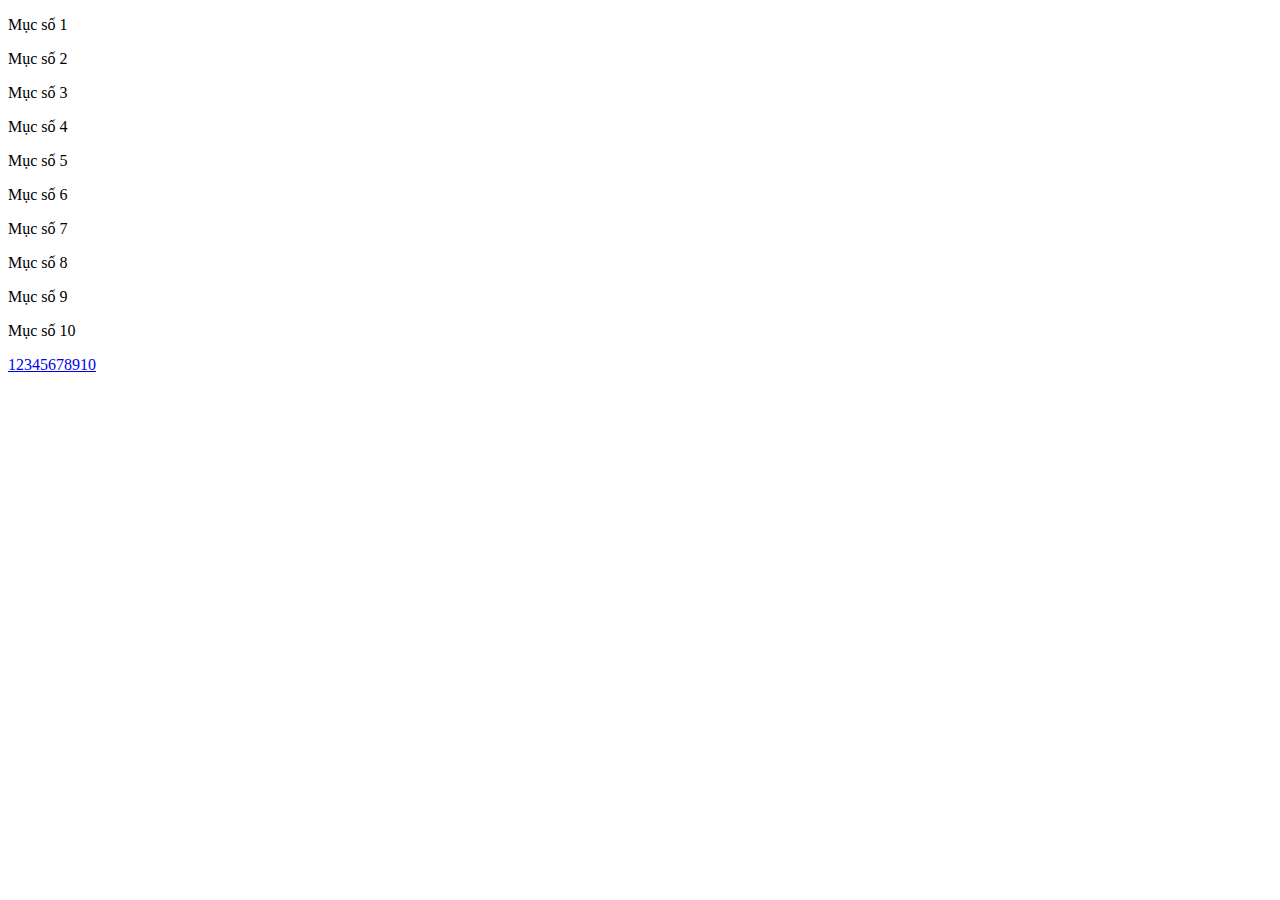
<file: Bài học Web back-end/Bài 8 PHP căn bản(i use javascript)/Bài 8.1/index.html>
<!DOCTYPE html>
<html>
<head>
    <title>Phân trang đơn giản</title>
</head>
<body>
    <div id="pageContent"></div>
    <div id="pagination"></div>

    <script src="pagination.js"></script>
</body>
</html>
</file>
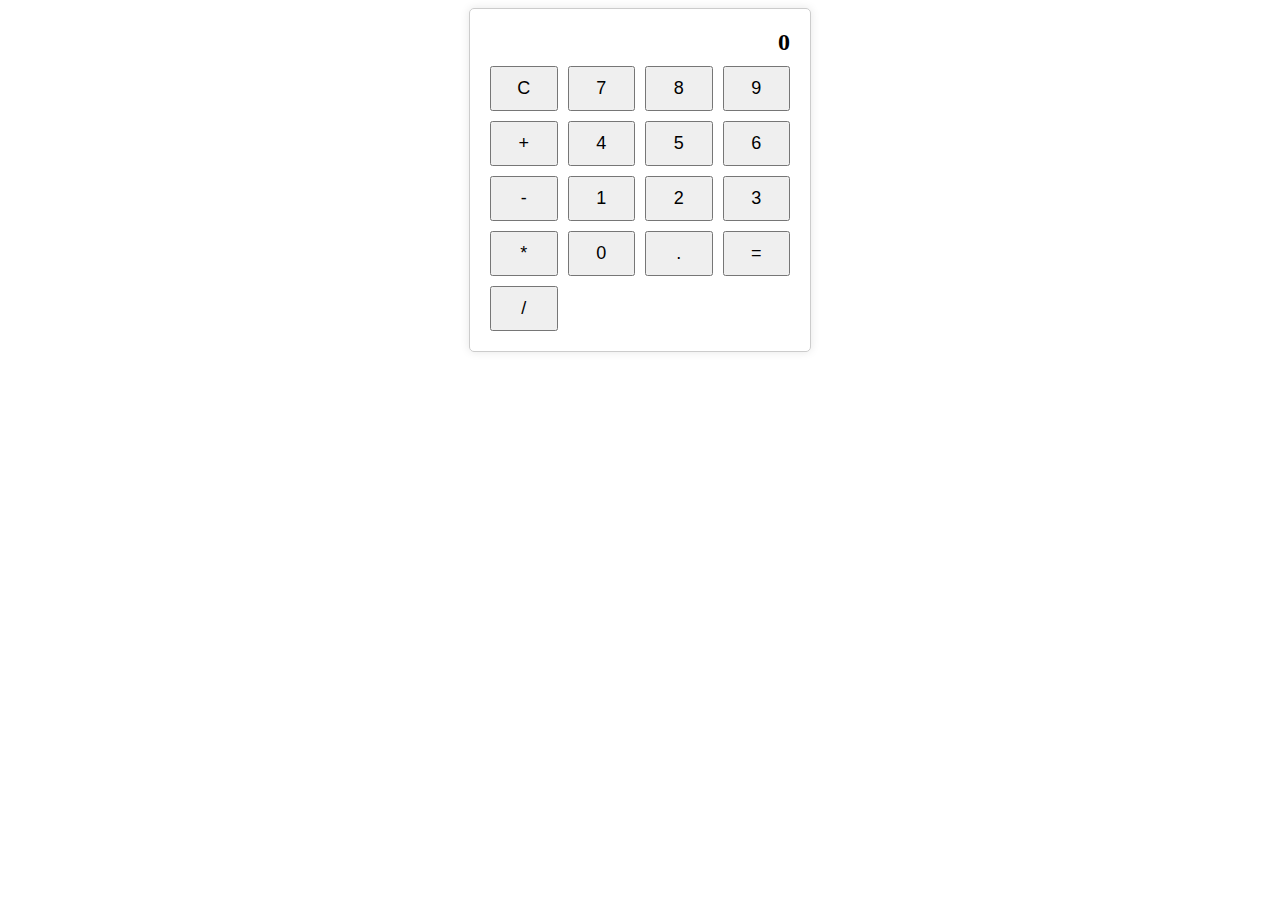
<file: Bài học Web back-end/Bài 8 PHP căn bản(i use javascript)/Bài 8.2/index.html>
<!DOCTYPE html>
<html>
<head>
    <title>Máy tính đơn giản</title>
    <link rel="stylesheet" type="text/css" href="calculator.css">
</head>
<body>
    <div class="calculator">
        <div class="output">
            <div class="result" id="result">0</div>
            <div class="expression" id="expression"></div>
        </div>
        <div class="buttons">
            <button onclick="clearOutput()">C</button>
            <button onclick="appendToExpression('7')">7</button>
            <button onclick="appendToExpression('8')">8</button>
            <button onclick="appendToExpression('9')">9</button>
            <button onclick="appendToExpression('+')">+</button>
            <button onclick="appendToExpression('4')">4</button>
            <button onclick="appendToExpression('5')">5</button>
            <button onclick="appendToExpression('6')">6</button>
            <button onclick="appendToExpression('-')">-</button>
            <button onclick="appendToExpression('1')">1</button>
            <button onclick="appendToExpression('2')">2</button>
            <button onclick="appendToExpression('3')">3</button>
            <button onclick="appendToExpression('*')">*</button>
            <button onclick="appendToExpression('0')">0</button>
            <button onclick="appendToExpression('.')">.</button>
            <button onclick="calculateResult()">=</button>
            <button onclick="appendToExpression('/')">/</button>
        </div>
    </div>
    <script src="calculator.js"></script>
</body>
</html>
</file>
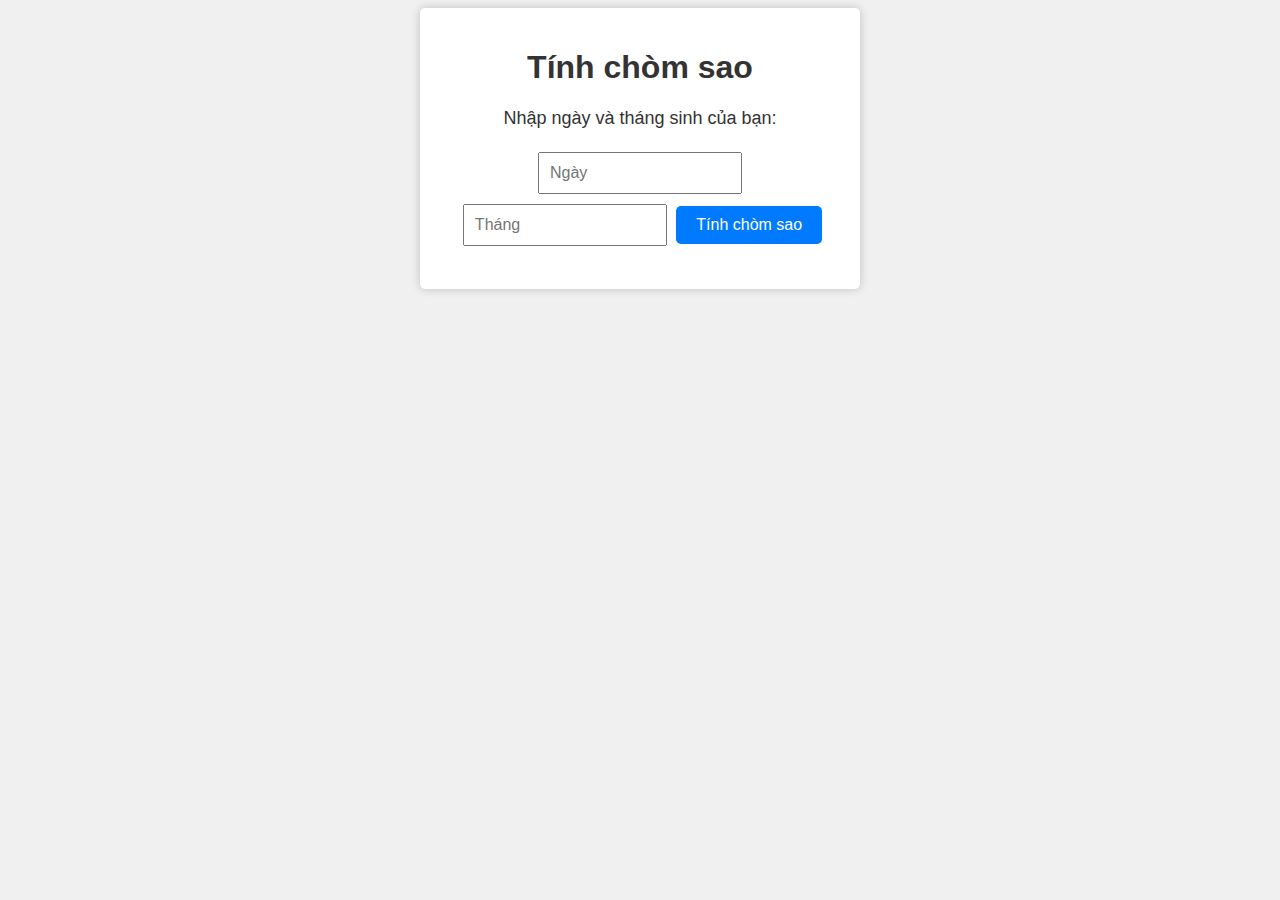
<file: Bài học Web back-end/Bài 8 PHP căn bản(i use javascript)/Bài 8.3/index.html>
<!DOCTYPE html>
<html>
<head>
    <title>Tính chòm sao</title>
    <link rel="stylesheet" type="text/css" href="style.css">
</head>
<body>
    <div class="container">
        <h1>Tính chòm sao</h1>
        <p>Nhập ngày và tháng sinh của bạn:</p>
        <input type="number" id="day" placeholder="Ngày">
        <input type="number" id="month" placeholder="Tháng">
        <button onclick="getZodiacSign()">Tính chòm sao</button>
        <p id="result"></p>
    </div>
    <script src="script.js"></script>
</body>
</html>
</file>
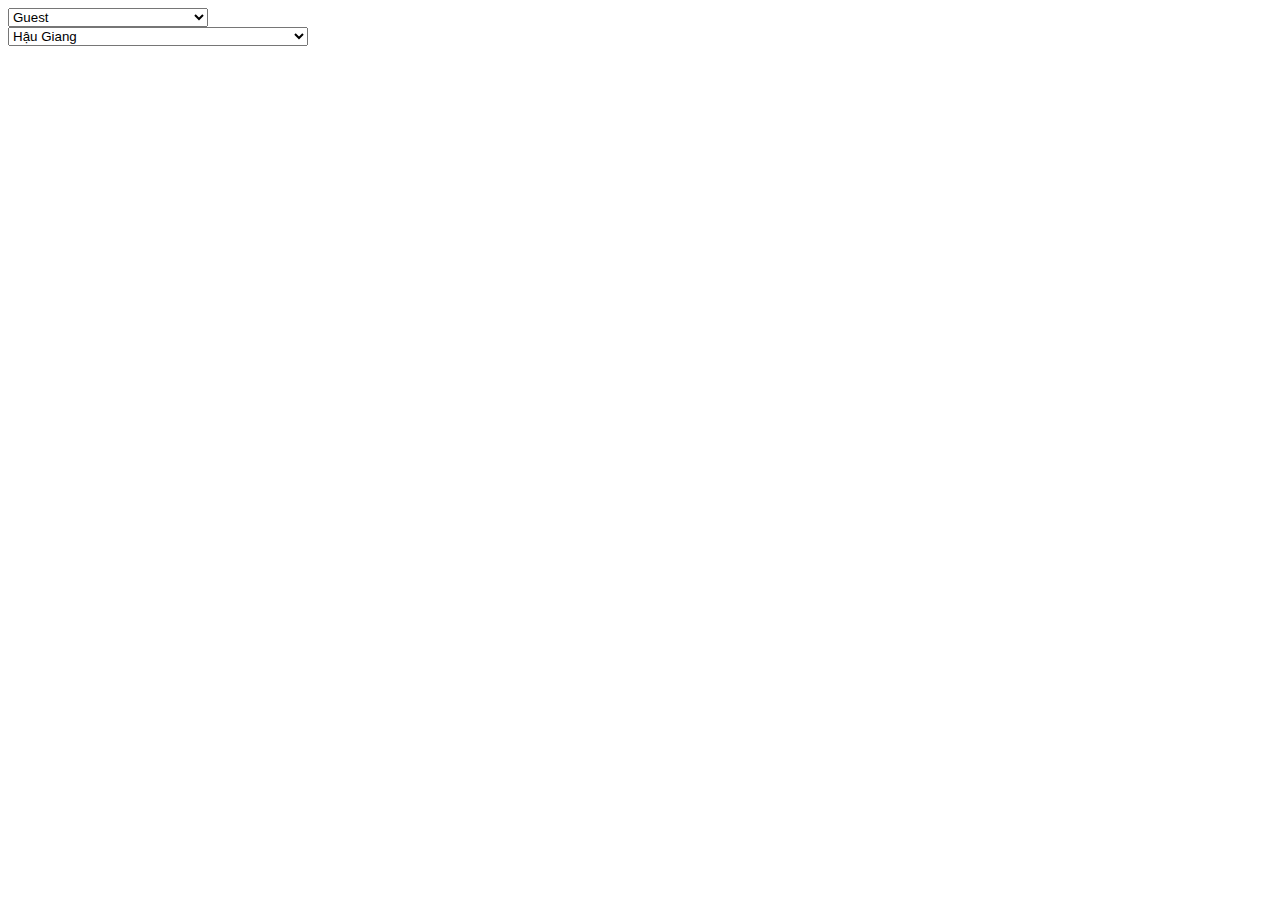
<file: Bài học Web back-end/Bài 8 PHP căn bản(i use javascript)/Bài 8.5/index.html>
<!DOCTYPE html>
<html>
<head>
  <title>Select Boxes</title>
</head>
<body>
  <div class="content">
    <select name="group" id="group" style="width: 200px"></select>
    <br>
    <select name="city" id="city" style="width: 300px"></select>
  </div>

  <script>
    var group = {
      '1': 'Admin',
      '2': 'Manager',
      '3': 'Member',
      '4': 'Guest'
    };

    var city = {
      'ct': 'Cần Thơ',
      'hg': 'Hậu Giang',
      'bt': 'Bến Tre'
    };

    function createSelectbox(name, attributes, array, keySelect) {
      var selectbox = document.getElementById(name);
      selectbox.style = attributes;

      for (var key in array) {
        var option = document.createElement('option');
        option.value = key;
        option.text = array[key];

        if (key == keySelect) {
          option.selected = true;
        }

        selectbox.appendChild(option);
      }
    }

    createSelectbox('group', 'width: 200px', group, '4');
    createSelectbox('city', 'width: 300px', city, 'hg');
  </script>
</body>
</html>
</file>
<file: Bài học Web back-end/Bài 8 PHP căn bản(i use javascript)/Bài 8.2/calculator.css>
.calculator {
    width: 300px;
    margin: 0 auto;
    padding: 20px;
    border: 1px solid #ccc;
    border-radius: 5px;
    box-shadow: 0 0 10px rgba(0, 0, 0, 0.1);
}

.output {
    text-align: right;
    margin-bottom: 10px;
}

.result {
    font-size: 24px;
    font-weight: bold;
}

.expression {
    font-size: 14px;
    color: #888;
}

.buttons {
    display: grid;
    grid-template-columns: repeat(4, 1fr);
    gap: 10px;
}

button {
    padding: 10px;
    font-size: 18px;
    cursor: pointer;
}
</file>
<file: Bài học Web back-end/Bài 8 PHP căn bản(i use javascript)/Bài 8.3/style.css>
body {
    font-family: Arial, sans-serif;
    background-color: #f0f0f0;
}

.container {
    background-color: #fff;
    max-width: 400px;
    margin: 0 auto;
    padding: 20px;
    border-radius: 5px;
    box-shadow: 0 0 10px rgba(0, 0, 0, 0.2);
    text-align: center;
}

h1 {
    color: #333;
}

input {
    padding: 10px;
    margin: 5px;
    width: 45%;
    font-size: 16px;
}

button {
    padding: 10px 20px;
    background-color: #007BFF;
    color: #fff;
    border: none;
    border-radius: 5px;
    cursor: pointer;
    font-size: 16px;
}

button:hover {
    background-color: #0056b3;
}

p {
    font-size: 18px;
    color: #333;
}
</file>
